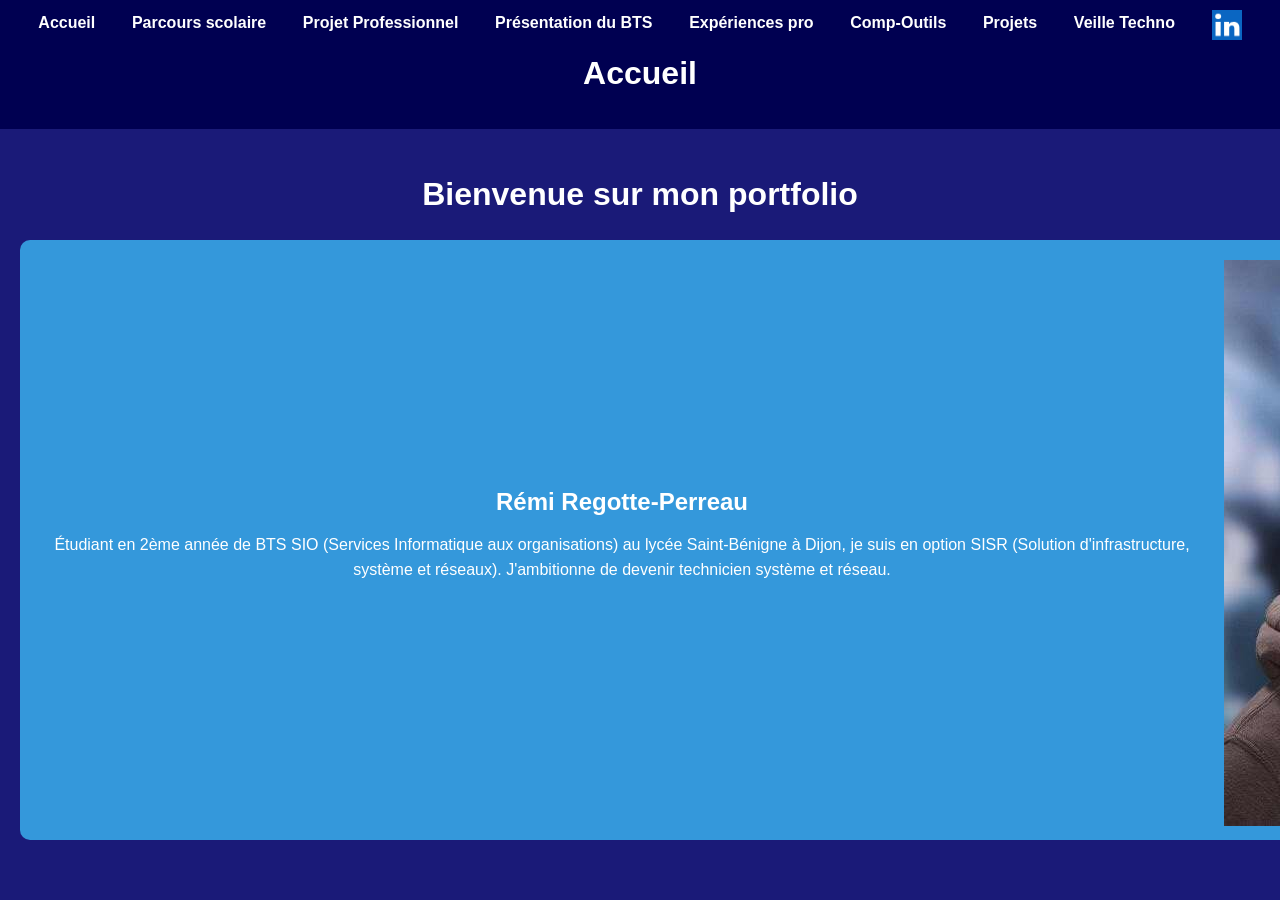
<file: index.html>
<!DOCTYPE html>
<!DOCTYPE html>
<html lang="fr">
<head>
  <meta charset="UTF-8">
  <meta name="viewport" content="width=device-width, initial-scale=1.0">
  <title>Portfolio - Rémi Regotte-Perreau</title>
  <link rel="stylesheet" href="index.css">
</head>
<body>
    <header>
        <nav>
          <ul>
            <li><a href="index.html">Accueil</a></li>
            <li><a href="ParcourScolaire.html">Parcours scolaire</a></li>
            <li><a href="ProjetProfessionnel.html">Projet Professionnel</a></li>
            <li><a href="presentationDuBts.html">Présentation du BTS</a></li>
            <li><a href="ExpériencesProfessionnelles.html">Expériences pro</a></li>
            <li><a href="CompétenceEtOutils.html">Comp-Outils</a></li>
            <li><a href="projets.html">Projets</a>
            <li><a href="VeilleTechnologique.html">Veille Techno</a>
            <li><a href="https://www.linkedin.com/in/r%C3%A9mi-regotte-perreau/" target="_blank">
            <img src="screen/screen logo linkedin.png" alt="LinkedIn" style="width: 30px; height: 30px;">
          </a></li>
          </ul>
          <h3>Accueil</h3>
        </nav>
      </header>
  <main>
    <h1>Bienvenue sur mon portfolio</h1>
    <section class="intro">
      <div class="text">
        <h2>Rémi Regotte-Perreau</h2>
        <p>
          Étudiant en 2ème année de BTS SIO (Services Informatique aux organisations) au lycée Saint-Bénigne à Dijon, je suis en option SISR (Solution d'infrastructure, système et réseaux). J'ambitionne de devenir technicien système et réseau.
        </p>
      </div>
        <img src="screen/Photo pro.jpg">
      </div>
    </section>
  </main>
</body>
</html>
</file>
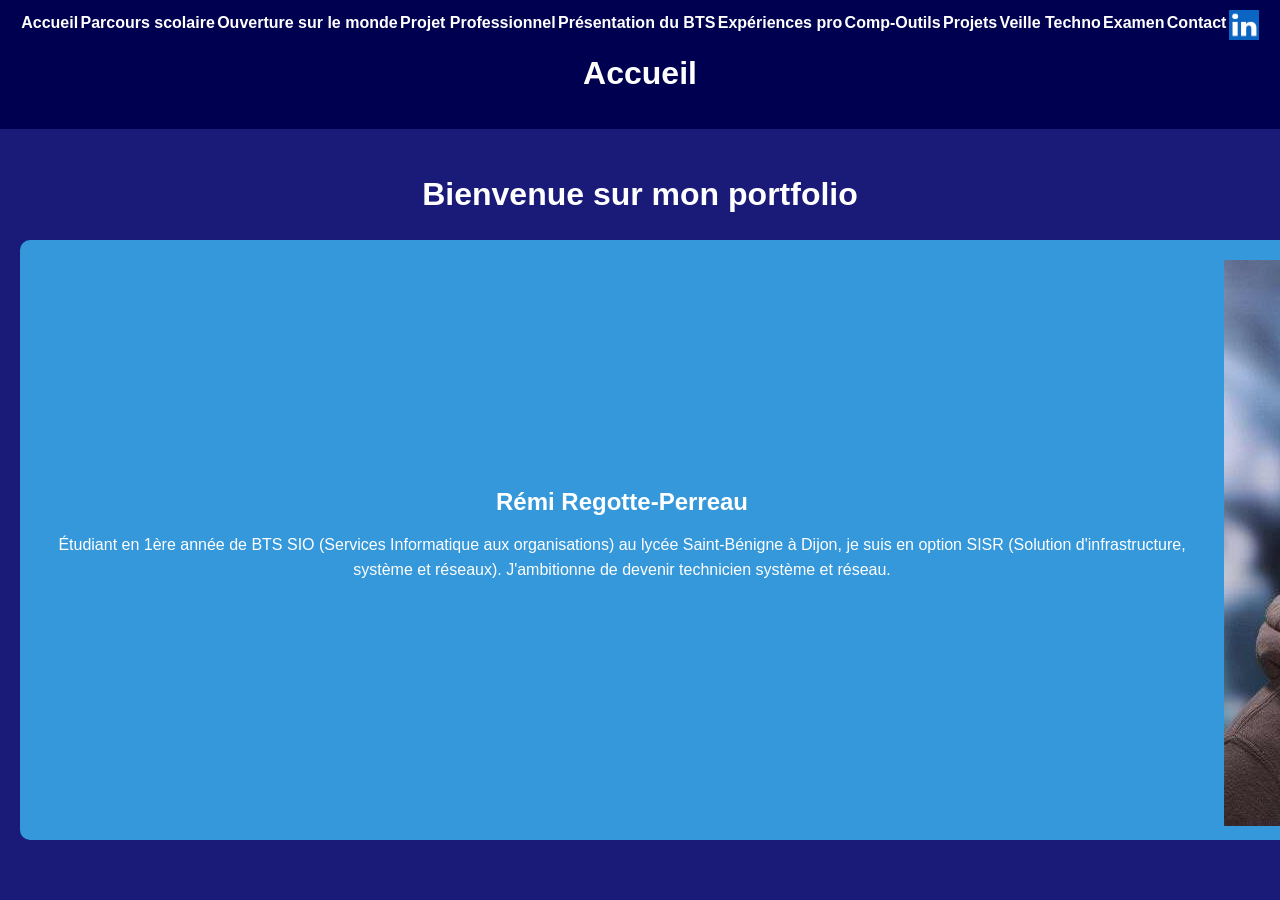
<file: accueil.html>
<!DOCTYPE html>
<!DOCTYPE html>
<html lang="fr">
<head>
  <meta charset="UTF-8">
  <meta name="viewport" content="width=device-width, initial-scale=1.0">
  <title>Portfolio - Rémi Regotte-Perreau</title>
  <link rel="stylesheet" href="accueil.css">
</head>
<body>
    <header>
        <nav>
          <ul>
            <li><a href="accueil.html">Accueil</a></li>
            <li><a href="ParcourScolaire.html">Parcours scolaire</a></li>
            <li><a href="ouvertureSurLeMonde.html">Ouverture sur le monde</a></li>
            <li><a href="ProjetProfessionnel.html">Projet Professionnel</a></li>
            <li><a href="presentationDuBts.html">Présentation du BTS</a></li>
            <li><a href="ExpériencesProfessionnelles.html">Expériences pro</a></li>
            <li><a href="CompétenceEtOutils.html">Comp-Outils</a></li>
            <li><a href="projets.html">Projets</a>
            <li><a href="VeilleTechnologique.html">Veille Techno</a>
            <li><a href="examen.html">Examen</a></li>
            <li><a href="ContactezMoi.html">Contact</a> </li>
            <li><a href="https://www.linkedin.com/in/r%C3%A9mi-regotte-perreau/" target="_blank">
            <img src="screen/screen logo linkedin.png" alt="LinkedIn" style="width: 30px; height: 30px;">
          </a></li>
          </ul>
          <h3>Accueil</h3>
        </nav>
      </header>
  <main>
    <h1>Bienvenue sur mon portfolio</h1>
    <section class="intro">
      <div class="text">
        <h2>Rémi Regotte-Perreau</h2>
        <p>
          Étudiant en 1ère année de BTS SIO (Services Informatique aux organisations) au lycée Saint-Bénigne à Dijon, je suis en option SISR (Solution d'infrastructure, système et réseaux). J'ambitionne de devenir technicien système et réseau.
        </p>
      </div>
        <img src="screen/Photo pro.jpg">
      </div>
    </section>
  </main>
</body>
</html>
</file>
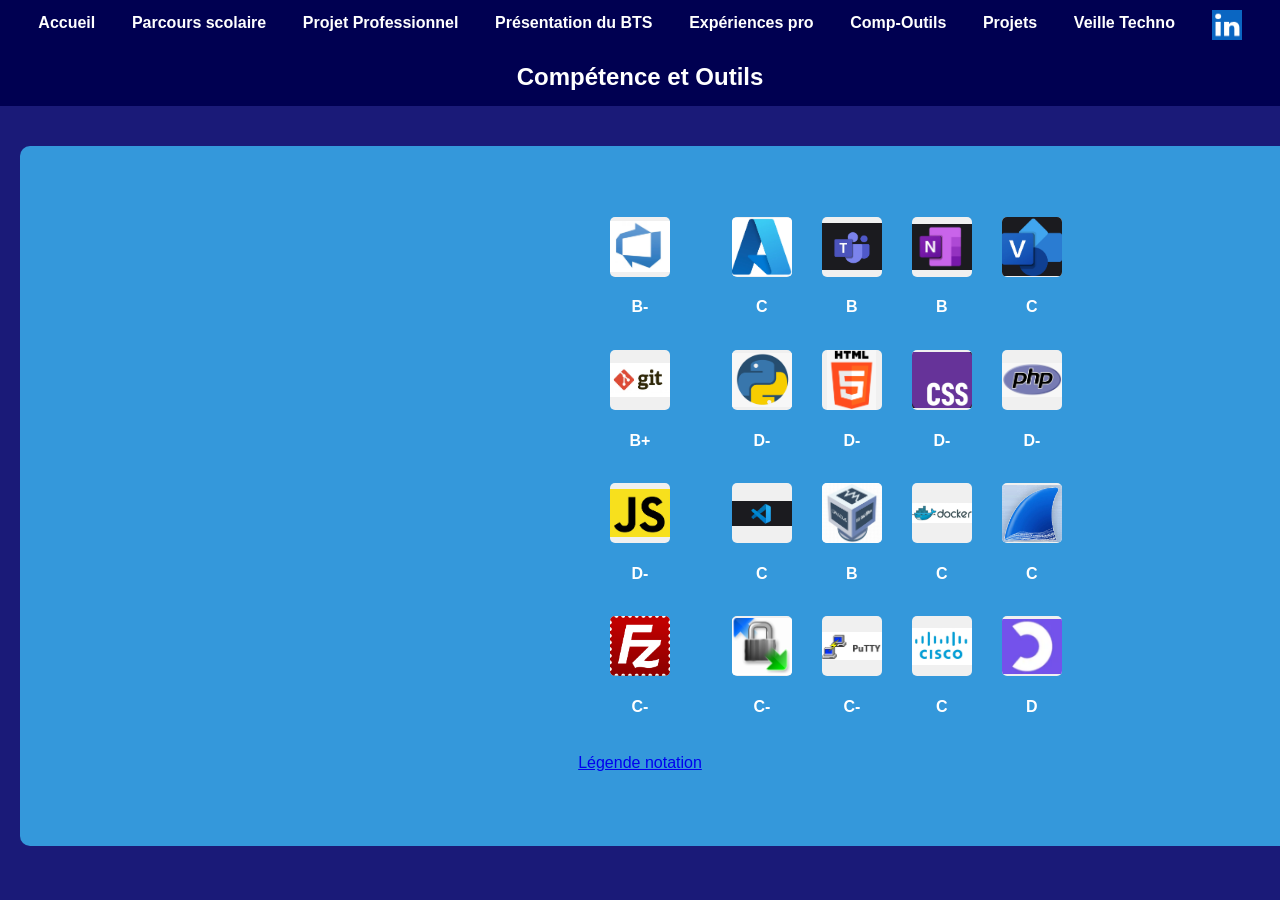
<file: CompétenceEtOutils.html>
<!DOCTYPE html>
<html lang="fr">
<head>
  <meta charset="UTF-8">
  <meta name="viewport" content="width=device-width, initial-scale=1.0">
  <title>Compétences et Outils</title>
  <link rel="stylesheet" href="CompétenceEtOutils.css">
</head>
<body>
  <header>
    <nav>
      <ul>
        <li><a href="index.html">Accueil</a></li>
        <li><a href="ParcourScolaire.html">Parcours scolaire</a></li>
        <li><a href="ProjetProfessionnel.html">Projet Professionnel</a></li>
        <li><a href="presentationDuBts.html">Présentation du BTS</a></li>
        <li><a href="ExpériencesProfessionnelles.html">Expériences pro</a></li>
        <li><a href="CompétenceEtOutils.html">Comp-Outils</a></li>
        <li><a href="projets.html">Projets</a></li>
        <li><a href="VeilleTechnologique.html">Veille Techno</a></li>
        <li><a href="https://www.linkedin.com/in/r%C3%A9mi-regotte-perreau/" target="_blank">
            <img src="screen/screen logo linkedin.png" alt="LinkedIn" style="width: 30px; height: 30px;">
        </a></li>
      </ul>
      <h1>Compétence et Outils</h1>
    </nav>
  </header>

  <main>
    <section>
      <table class="competences-table">
        <tr>
          <td><img src="screen/screen azure devops.png" alt="Azure DevOps"><p>B-</p></td>
          <td><img src="screen/screen portal azure logo.png" alt="Portal Azure"><p>C</p></td>
          <td><img src="screen/screen teams.png" alt="Teams"><p>B</p></td>
          <td><img src="screen/screen one note.png" alt="OneNote"><p>B</td>
          <td><img src="screen/screen visio.png" alt="Visio"><p>C</p></td>
        </tr>
        <tr>
          <td><img src="screen/screen logo git.png" alt="Git"><p>B+</p></td>
          <td><img src="screen/screen python.png" alt="Python"><p>D-</p></td>
          <td><img src="screen/screen html.png" alt="HTML"><p>D-</p></td>
          <td><img src="screen/screen css.png" alt="CSS"><p>D-</p></td>
          <td><img src="screen/screen php.png" alt="PHP"><p>D-</p></td>
        </tr>
        <tr>
          <td><img src="screen/screen javascript logo.png" alt="JavaScript"><p>D-</p></td>
          <td><img src="screen/screen vscode.png" alt="VSCode"><p>C</p></td>
          <td><img src="screen/screen virtualbox logo.png" alt="VirtualBox"><p>B</p></td>
          <td><img src="screen/screen docker.png" alt="Docker"><p>C</p></td>
          <td><img src="screen/screen wireshark.png" alt="Wireshark"><p>C</p></td>
        </tr>
        <tr>
          <td><img src="screen/screen fillezilla.png" alt="FileZilla"><p>C-</p></td>
          <td><img src="screen/winSCP.png" alt="WinSCP"><p>C-</p></td>
          <td><img src="screen/Putty.png" alt="Putty"><p>C-</p></td>
          <td><img src="screen/screen cisco.png" alt="Cisco"><p>C</p></td>
          <td><img src="screen/screen openclassroom.png" alt="OpenClassrooms"><p>D</p></td>
        </tr>
        <tr>
        <td><div><a href="https://groupesb.sharepoint.com/sites/BTSSIO2026/_layouts/Doc.aspx?sourcedoc={D19F7864-7EC3-4FC2-A84A-990667434DC3}&wd=target%28REMI%20REGOTTE--PERREAU%2FB1.one%7CDA932D4C-36C3-41CE-A02C-488010928CC3%2FLien%20portefolio%7CB5CE1CF9-08A6-48E4-A24F-7B00A3C17E40%2F%29&wdpartid={C41A2E36-28A7-0912-0C38-C11B69C988E0}{1}&wdsectionfileid={DA932D4C-36C3-41CE-A02C-488010928CC3}
onenote:https://groupesb.sharepoint.com/sites/BTSSIO2026/SiteAssets/BTS%20SIO%202026%20Notebook/REMI%20REGOTTE--PERREAU/B1.one#Lien%20portefolio&section-id={DA932D4C-36C3-41CE-A02C-488010928CC3}&page-id={B5CE1CF9-08A6-48E4-A24F-7B00A3C17E40}&end">Légende notation</a>
       </div></td>
        </tr>
         
      </table>
    </section>
  </main>
</body>
</html>
</file>
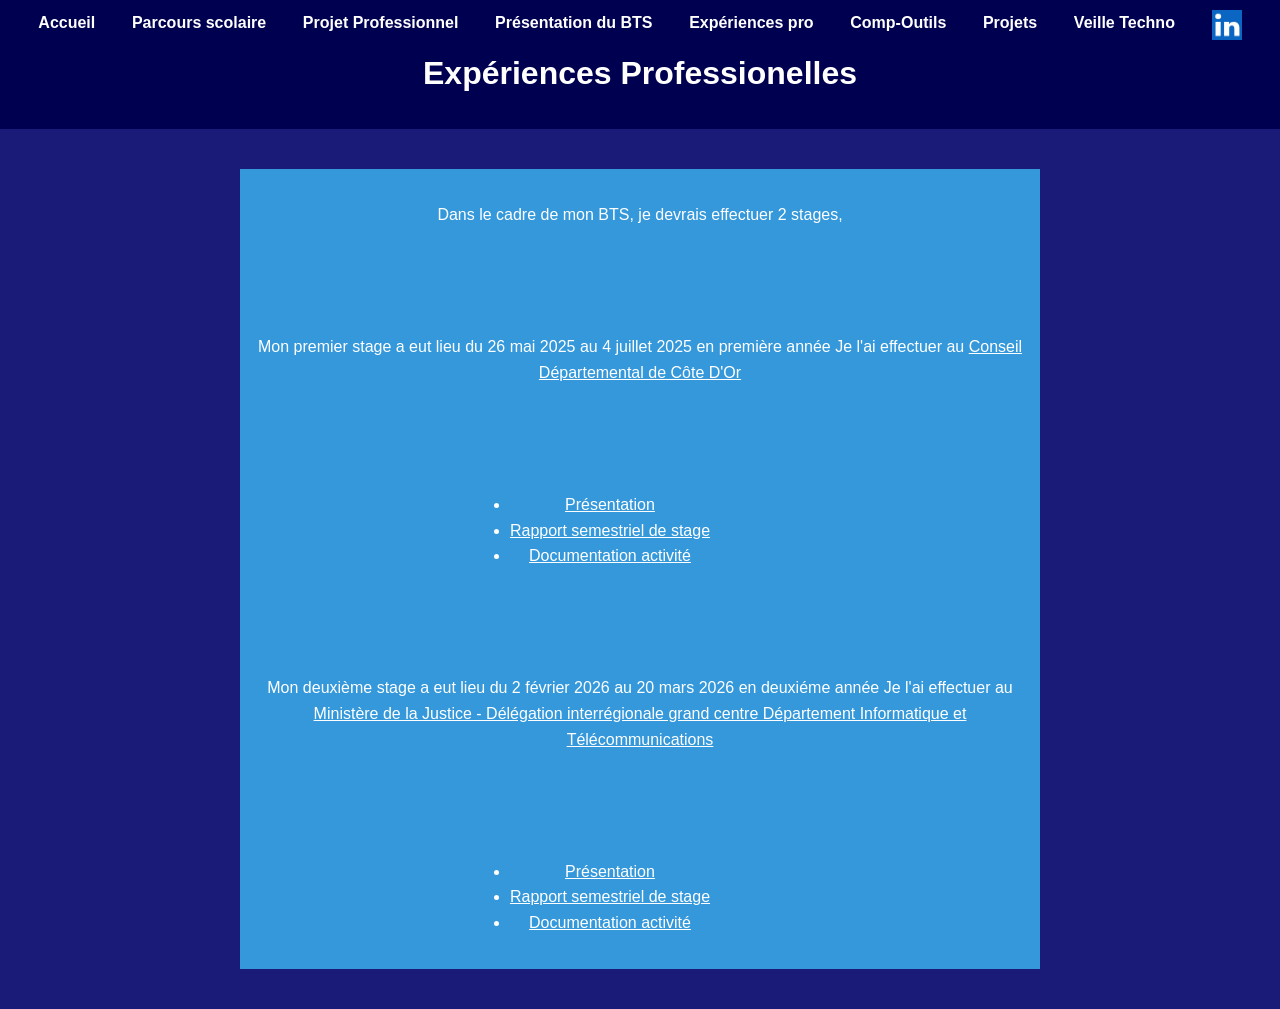
<file: ExpériencesProfessionnelles.html>
<!DOCTYPE html>
<html lang="fr">
<head>
  <meta charset="UTF-8">
  <meta name="viewport" content="width=device-width, initial-scale=1.0">
  <title>Portfolio - Rémi Regotte-Perreau</title>
  <link rel="stylesheet" href="ExpériencesProfessionnelles.css">
</head>
<body>
  <header>
    <nav>
      <ul>
        <li><a href="index.html">Accueil</a></li>
        <li><a href="ParcourScolaire.html">Parcours scolaire</a></li>
        <li><a href="ProjetProfessionnel.html">Projet Professionnel</a></li>
        <li><a href="presentationDuBts.html">Présentation du BTS</a></li>
        <li><a href="ExpériencesProfessionnelles.html">Expériences pro</a></li>
        <li><a href="CompétenceEtOutils.html">Comp-Outils</a></li>
        <li><a href="projets.html">Projets</a>
        <li><a href="VeilleTechnologique.html">Veille Techno</a>
        <li><a href="https://www.linkedin.com/in/r%C3%A9mi-regotte-perreau/" target="_blank">
          <img src="screen/screen logo linkedin.png" alt="LinkedIn" style="width: 30px; height: 30px;">
      </a></li>
      </ul>
      <h1>Expériences Professionelles</h1>
    </nav>
  </header>
  <main>
    <section class="charts">
        <p>Dans le cadre de mon BTS, je devrais effectuer 2 stages,</p>
        <p>Mon premier stage a eut lieu du 26 mai 2025 au 4 juillet 2025 en première année 
          Je l'ai effectuer au <a href="https://www.cotedor.fr/"> Conseil Départemental de Côte D'Or </a>
          <ul>
            <li><p><a href="https://onedrive.live.com/:p:/g/personal/B3E1B36307CBD45F/IQAqsi56fpjjR62XyVP7L0F_AQc4VQI32KHYWxqjjb4qXwk?rtime=SiLJKzGL3kg&redeem=aHR0cHM6Ly8xZHJ2Lm1zL3AvYy9CM0UxQjM2MzA3Q0JENDVGL0lRQXFzaTU2ZnBqalI2Mlh5VlA3TDBGX0FRYzRWUUkzMktIWVd4cWpqYjRxWHdrP2U9blBwbnFU">Présentation</p></a></li>
          <li><p><a href="https://1drv.ms/b/c/B3E1B36307CBD45F/EeXOKlXHTo9ArDtD3_GlKk0BklRFnWwd67CEfkSa3K30pQ?e=gNWqSP">Rapport semestriel de stage</a></p></li>
          <li><p><a href="https://groupesb.sharepoint.com/sites/BTSSIO2026/_layouts/15/Doc.aspx?sourcedoc=%7Bd19f7864-7ec3-4fc2-a84a-990667434dc3%7D&action=view&wd=target%28REMI+REGOTTE--PERREAU%2FStage+26+mai+au+4+juillet.one%7C3f230393-88fb-4766-a7d2-4bfc873e3e97%2FDocuments+et+trace++stage%7C8d1c2d9c-8fbf-471c-90da-7a7e64375d6b%2F%29&wdorigin=703&wdpartid=%7Bc8b0db08-38c7-076d-2031-01f311ed5836%7D%7B1%7D&wdsectionfileid=%7B104184d6-ba4f-4b6b-afe6-ad548cf996f4%7D">Documentation activité</a></p></li>
        </ul>
        </p>
        <p>Mon deuxième stage a eut lieu du 2 février 2026 au 20 mars 2026 en deuxiéme année 
          Je l'ai effectuer au <a href="https://lannuaire.service-public.gouv.fr/gouvernement/e964e062-9621-4000-912a-0b09e8080266"> Ministère de la Justice - Délégation interrégionale grand centre Département Informatique et Télécommunications  </a>
          <ul>
            <li><p><a href="https://onedrive.live.com/:p:/g/personal/B3E1B36307CBD45F/IQAqsi56fpjjR62XyVP7L0F_AQc4VQI32KHYWxqjjb4qXwk?rtime=SiLJKzGL3kg&redeem=aHR0cHM6Ly8xZHJ2Lm1zL3AvYy9CM0UxQjM2MzA3Q0JENDVGL0lRQXFzaTU2ZnBqalI2Mlh5VlA3TDBGX0FRYzRWUUkzMktIWVd4cWpqYjRxWHdrP2U9blBwbnFU">Présentation</p></a></li>
          <li><p><a href="https://onedrive.live.com/:w:/g/personal/B3E1B36307CBD45F/IQAHlMlUWbOkT7T0SxJzRwO2AfvgePa_DxoXjVg950W6Fyw?resid=B3E1B36307CBD45F!s54c99407b3594fa4b4f44b12734703b6&ithint=file%2Cdocx&e=fidxZd&migratedtospo=true&redeem=aHR0cHM6Ly8xZHJ2Lm1zL3cvYy9CM0UxQjM2MzA3Q0JENDVGL0lRQUhsTWxVV2JPa1Q3VDBTeEp6UndPMkFmdmdlUGFfRHhvWGpWZzk1MFc2Rnl3P2U9ZmlkeFpk">Rapport semestriel de stage</a></p></li>
          <li><p><a href="https://groupesb.sharepoint.com/:o:/r/sites/BTSSIO2026/_layouts/15/Doc.aspx?sourcedoc=%7BD19F7864-7EC3-4FC2-A84A-990667434DC3%7D&wd=target(REMI%20REGOTTE--PERREAU%2FStages.one%7C3F230393-88FB-4766-A7D2-4BFC873E3E97%2FDocumentation%20Stage%202%7CB987B5F5-770F-4669-9C67-F8163459E95E%2F)&wdpartid=%7B9C58325B-496C-0AE9-2011-2A8BAB1FF3CC%7D%7B1%7D&wdsectionfileid=%7B104184D6-BA4F-4B6B-AFE6-AD548CF996F4%7D&endonenote%3Ahttps%3A%2F%2Fgroupesb.sharepoint.com%2Fsites%2FBTSSIO2026%2FSiteAssets%2FBTS%20SIO%202026%20Notebook%2FREMI%20REGOTTE--PERREAU%2FStages.one=#Documentation%20Stage%202%26section-id%3D%7B3F230393-88FB-4766-A7D2-4BFC873E3E97%7D%26page-id%3D%7BB987B5F5-770F-4669-9C67-F8163459E95E%7D%26end">Documentation activité</a></p></li>
        </ul>
        </p>
      </section>
  </main>
</body>
</html>
</file>
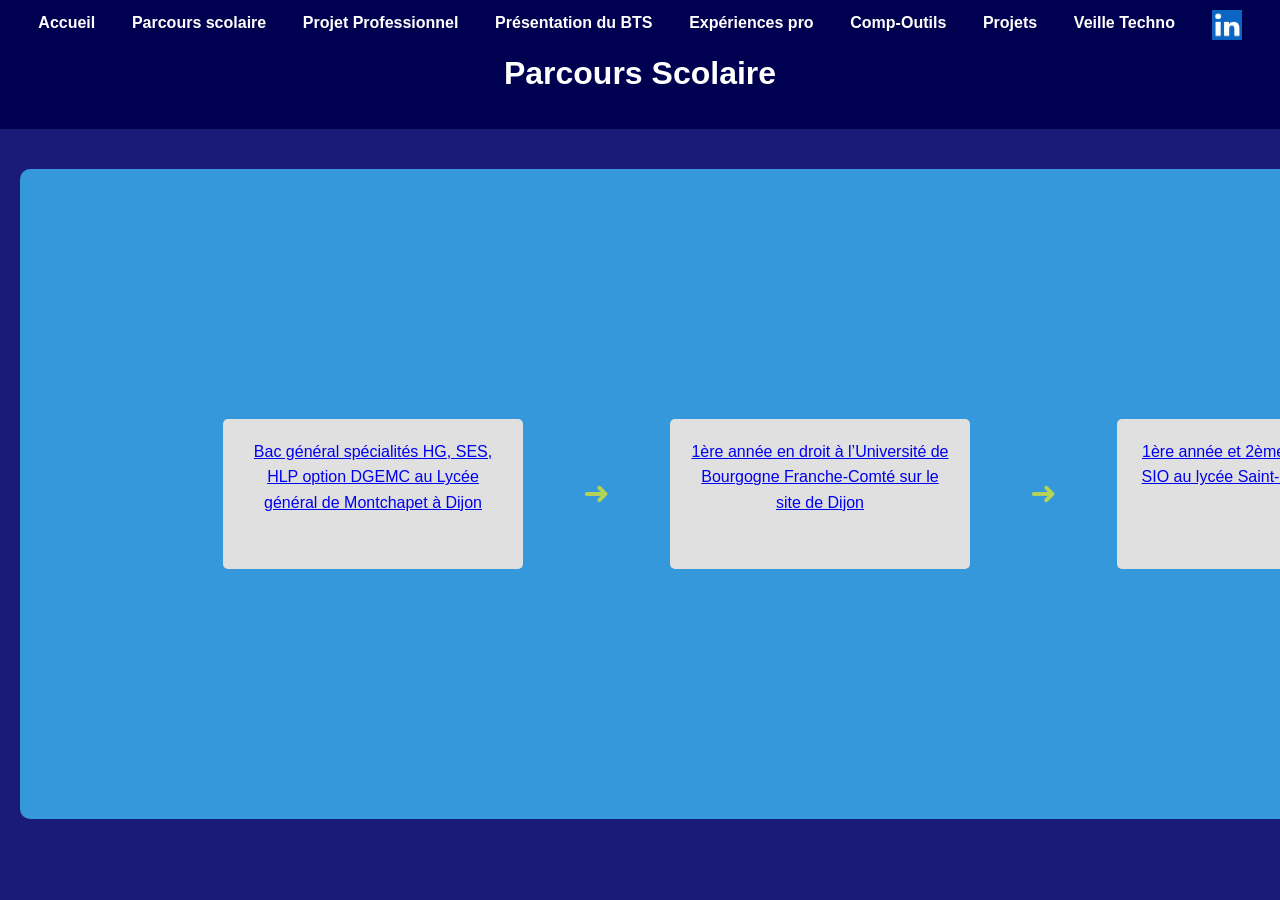
<file: ParcourScolaire.html>
<!DOCTYPE html>
<html lang="fr">
<head>
  <meta charset="UTF-8">
  <meta name="viewport" content="width=device-width, initial-scale=1.0">
  <title>Parcours scolaire</title>
  <link rel="stylesheet" href="parcourScolaire.css">
</head>
<body>
  <header>
    <nav>
      <ul>
        <li><a href="index.html">Accueil</a></li>
        <li><a href="ParcourScolaire.html">Parcours scolaire</a></li>
        <li><a href="ProjetProfessionnel.html">Projet Professionnel</a></li>
        <li><a href="presentationDuBts.html">Présentation du BTS</a></li>
        <li><a href="ExpériencesProfessionnelles.html">Expériences pro</a></li>
        <li><a href="CompétenceEtOutils.html">Comp-Outils</a></li>
        <li><a href="projets.html">Projets</a>
        <li><a href="VeilleTechnologique.html">Veille Techno</a>
        <li><a href="https://www.linkedin.com/in/r%C3%A9mi-regotte-perreau/" target="_blank">
          <img src="screen/screen logo linkedin.png" alt="LinkedIn" style="width: 30px; height: 30px;">
      </a></li>
      </ul>
      <h1>Parcours Scolaire</h1>
    </nav>
  </header>
  <main>
    <section class="timeline">
      <div class="step">
        <div class="content">
          <a href="https://lyc21-montchapet.sd.ac-dijon.fr/">Bac général spécialités HG, SES, HLP option DGEMC au Lycée général de Montchapet à Dijon</a>
        </div>
      </div>
      <div class="arrow">➜</div>
      <div class="step">
        <div class="content">
          <a href="https://www.u-bourgogne.fr/">1ère année en droit à l’Université de Bourgogne Franche-Comté sur le site de Dijon</a>
        </div>
      </div>
      <div class="arrow">➜</div>
      <div class="step">
        <div class="content">
          <a href="https://www.sb-lycee.fr/">1ère année et 2ème année en BTS SIO au lycée Saint-Bénigne à Dijon</a>
      </div>
    </body>
 </html>
</file>
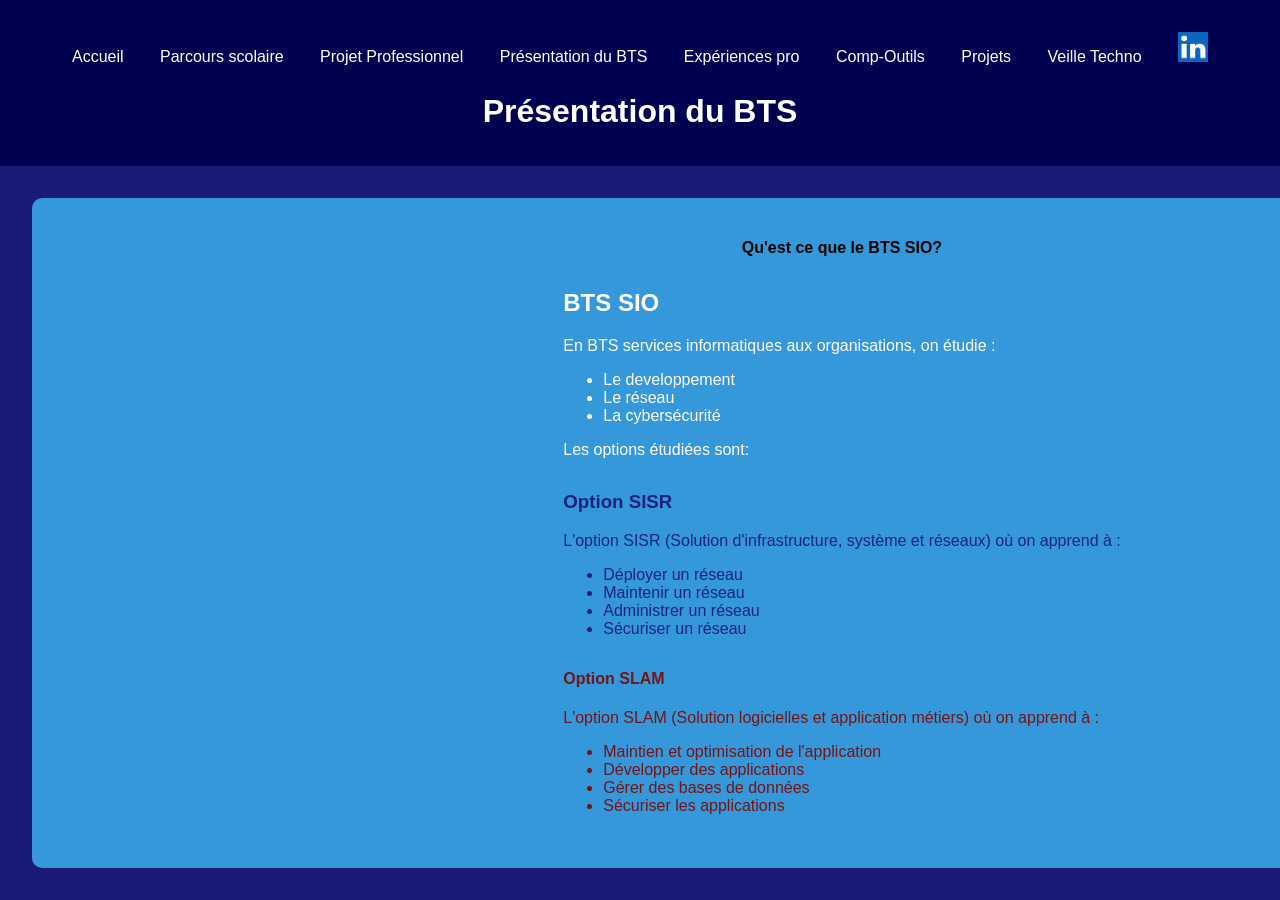
<file: presentationDuBts.html>
<!DOCTYPE html>
<html lang="fr">
<head>
    <meta charset="UTF-8">
    <meta name="viewport" content="width=device-width, initial-scale=1.0">
    <title>Présentation du Bts SIO</title>
    <link rel="stylesheet" href="presentationDuBts.css">
</head>
<body>
    <header>
        <nav>
          <ul>
            <li><a href="index.html">Accueil</a></li>
            <li><a href="ParcourScolaire.html">Parcours scolaire</a></li>
            <li><a href="ProjetProfessionnel.html">Projet Professionnel</a></li>
            <li><a href="presentationDuBts.html">Présentation du BTS</a></li>
            <li><a href="ExpériencesProfessionnelles.html">Expériences pro</a></li>
            <li><a href="CompétenceEtOutils.html">Comp-Outils</a></li>
            <li><a href="projets.html">Projets</a>
            <li><a href="VeilleTechnologique.html">Veille Techno</a>
            <li><a href="https://www.linkedin.com/in/r%C3%A9mi-regotte-perreau/" target="_blank">
              <img src="screen/screen logo linkedin.png" alt="LinkedIn" style="width: 30px; height: 30px;">
          </a></li>
          </ul>
          <h1>Présentation du BTS</h1>
        </nav>
      </header>
    <main>
        <section class="charts">
            <div class="step">
        <section id="section4">
            <h4>Qu'est ce que le BTS SIO?</h4>
        </section>

        <section id="section1">
            <h2>BTS SIO</h2>
            <p>En BTS services informatiques aux organisations, on étudie :
                <ul>
                    <li> Le developpement</li>
                    <li> Le réseau</li>
                    <li>La cybersécurité</li>
                </ul>
                Les options étudiées sont:
            </p>
        </section>
        <section id="section2">
            <h3>Option SISR</h3>
            <p>L'option SISR (Solution d'infrastructure, système et réseaux) où on apprend à :
                <ul>
                    <li>Déployer un réseau</li>
                    <li>Maintenir un réseau</li>
                    <li>Administrer un réseau</li>
                    <li>Sécuriser un réseau</li>
                </ul>
            </p>
        </section>
        <section id="section3">
            <h4>Option SLAM</h4>
            <p>L'option SLAM (Solution logicielles et application métiers) où on apprend à :
                <ul>
                    <li>Maintien et optimisation de l'application</li>
                    <li>Développer des applications</li>
                    <li>Gérer des bases de données</li>
                    <li>Sécuriser les applications</li>
                </ul>
            </p>
            </section>
        </div>
            </section>
        </section>
    </main>
</body>
</html>
</file>
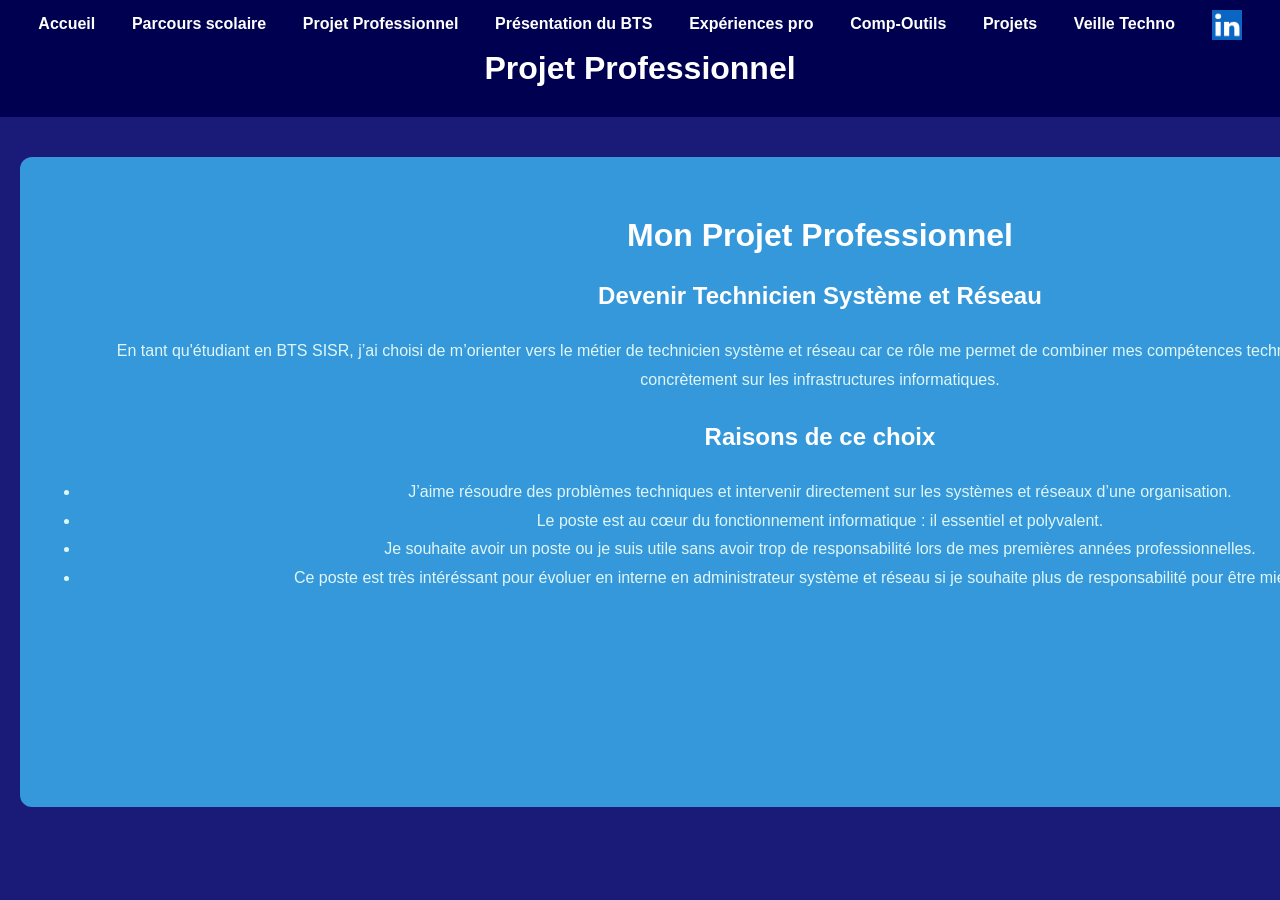
<file: ProjetProfessionnel.html>
<!DOCTYPE html>
<!DOCTYPE html>
<html lang="fr">
<head>
  <meta charset="UTF-8">
  <meta name="viewport" content="width=device-width, initial-scale=1.0">
  <title>Portfolio - Rémi Regotte-Perreau</title>
  <link rel="stylesheet" href="ProjetProfessionnel.css">
</head>
<body>
    <header>
        <nav>
          <ul>
            <li><a href="index.html">Accueil</a></li>
            <li><a href="ParcourScolaire.html">Parcours scolaire</a></li>
            <li><a href="ProjetProfessionnel.html">Projet Professionnel</a></li>
            <li><a href="presentationDuBts.html">Présentation du BTS</a></li>
            <li><a href="ExpériencesProfessionnelles.html">Expériences pro</a></li>
            <li><a href="CompétenceEtOutils.html">Comp-Outils</a></li>
            <li><a href="projets.html">Projets</a>
            <li><a href="VeilleTechnologique.html">Veille Techno</a>
            <li><a href="https://www.linkedin.com/in/r%C3%A9mi-regotte-perreau/" target="_blank">
              <img src="screen/screen logo linkedin.png" alt="LinkedIn" style="width: 30px; height: 30px;">
          </a></li>
          </ul>
          <h1>Projet Professionnel</h1>
        </nav>
      </header>
      <main>
            <div class="container">
    <h1>Mon Projet Professionnel</h1>

    <h2>Devenir Technicien Système et Réseau</h2>
    <p>
      En tant qu'étudiant en BTS SISR, j’ai choisi de m’orienter vers le métier de
      technicien système et réseau car ce rôle me permet de combiner
      mes compétences techniques avec mon envie d’intervenir concrètement sur les infrastructures informatiques.
    </p>

    <h2>Raisons de ce choix</h2>
    <ul>
      <li>J’aime résoudre des problèmes techniques et intervenir directement sur les systèmes et réseaux d’une organisation.</li>
      <li>Le poste est au cœur du fonctionnement informatique : il essentiel et polyvalent.</li>
      <li>Je souhaite avoir un poste ou je suis utile sans avoir trop de responsabilité lors de mes premières années professionnelles.</li>
      <li>Ce poste est très intéréssant pour évoluer en interne en administrateur système et réseau si je souhaite plus de responsabilité pour être mieux payé.</li>
    </ul>
  </div>  
      </main>
</file>
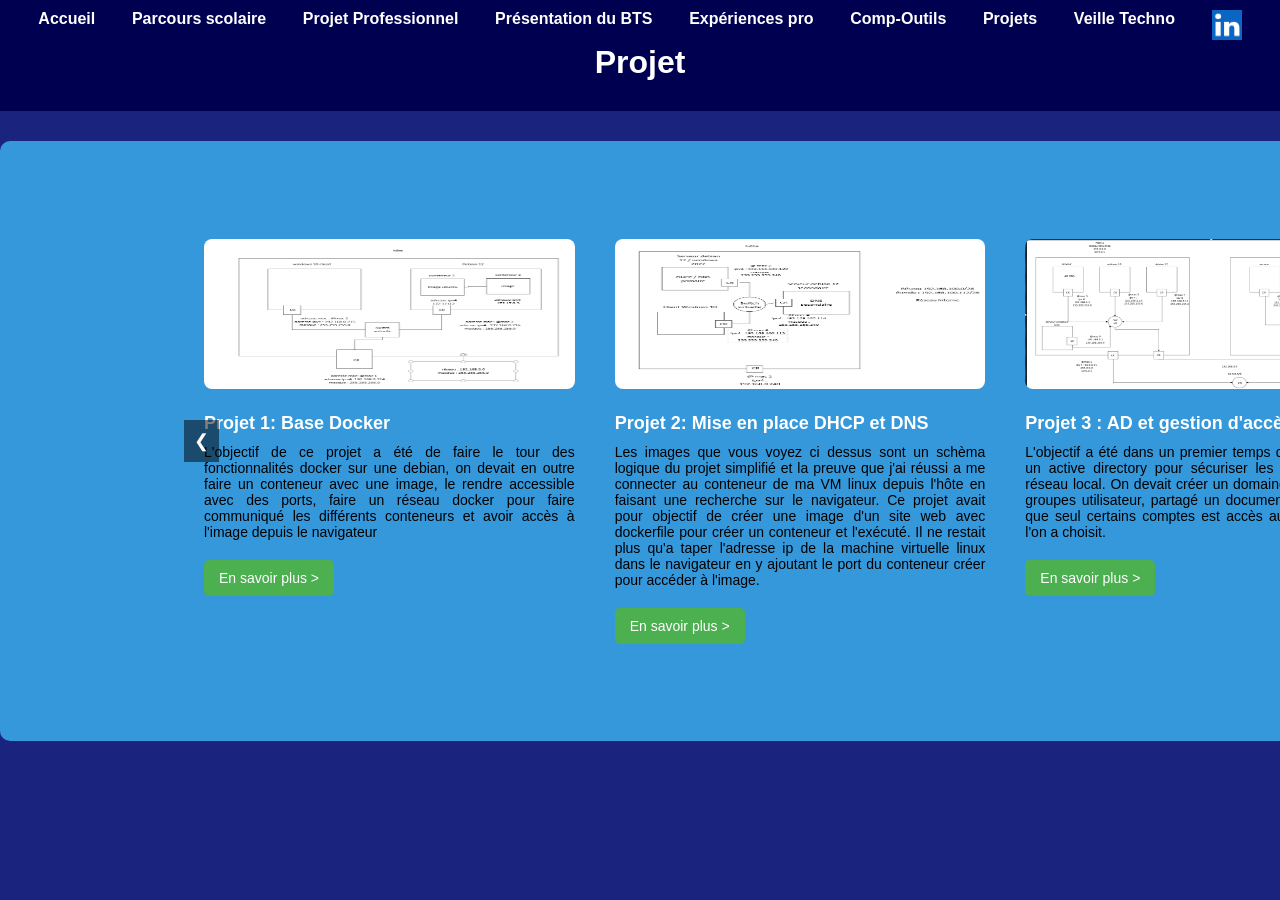
<file: projets.html>
<!DOCTYPE html>
<html lang="fr">
<head>
    <meta charset="UTF-8">
    <meta name="viewport" content="width=device-width, initial-scale=1.0">
    <title>Projets</title>
    <link rel="stylesheet" href="projets.css">
</head>
<body>
    <header>
        <nav>
          <ul>
            <li><a href="index.html">Accueil</a></li>
            <li><a href="ParcourScolaire.html">Parcours scolaire</a></li>
            <li><a href="ProjetProfessionnel.html">Projet Professionnel</a></li>
            <li><a href="presentationDuBts.html">Présentation du BTS</a></li>
            <li><a href="ExpériencesProfessionnelles.html">Expériences pro</a></li>
            <li><a href="CompétenceEtOutils.html">Comp-Outils</a></li>
            <li><a href="projets.html">Projets</a>
            <li><a href="VeilleTechnologique.html">Veille Techno</a>
            <li><a href="https://www.linkedin.com/in/r%C3%A9mi-regotte-perreau/" target="_blank">
              <img src="screen/screen logo linkedin.png" alt="LinkedIn" style="width: 30px; height: 30px;">
          </a></li>
          </ul>
          <h1>Projet</h1>
        </nav>
      </header>
    <main>
        <section class="charts">
    <div class="content">
        <div class="carousel">
            <div class="carousel-track">
                <div class="carousel-item">
                    <img src="screen\projet\screen architechture docker.png" alt="photo du projet">
                    <h3>Projet 1: Base Docker</h3>
                    <p>L'objectif de ce projet a été de faire le tour des fonctionnalités docker sur une debian, on devait en outre faire un conteneur avec une image, le rendre accessible avec des ports, faire un réseau docker pour faire communiqué les différents conteneurs et avoir accès à l'image depuis le navigateur</p>
                    <a href="https://groupesb.sharepoint.com/sites/SISR2026/_layouts/15/Doc.aspx?sourcedoc={d3009a14-a9ec-4f98-8d79-02d453956bdc}&action=view&wd=target%28REMI%20REGOTTE--PERREAU%2FB2.one%7C28281f9b-87d1-42ea-ace7-fbff1e10582b%2FTd%20Red%C3%A9couverte%20Docker%7C315f682e-a7de-43cf-a8d1-d1898e4ed301%2F%29&wdorigin=NavigationUrl">En savoir plus ></a>
                </div>
                <div class="carousel-item">
                    <img src="screen\projet\screen DHCP&DNS.png" alt="photo du projet">
                    <h3>Projet 2: Mise en place DHCP et DNS</h3>
                    <p>Les images que vous voyez ci dessus sont un schèma logique du projet simplifié et la preuve que j'ai réussi a me connecter au conteneur de ma VM linux depuis l'hôte en faisant une recherche sur le navigateur. Ce projet avait pour objectif de créer une image d'un site web avec dockerfile pour créer un conteneur et l'exécuté. Il ne restait plus qu'a taper l'adresse ip de la machine virtuelle linux dans le navigateur en y ajoutant le port du conteneur créer pour accéder à l'image. </p>
                    <a href="https://groupesb.sharepoint.com/sites/SISR2026/_layouts/Doc.aspx?sourcedoc={D3009A14-A9EC-4F98-8D79-02D453956BDC}&wd=target%28REMI%20REGOTTE--PERREAU%2FB2.one%7C28281F9B-87D1-42EA-ACE7-FBFF1E10582B%2FTd%20DHCP%26DNS%7CA0F1E48D-F28D-4DFF-B43E-BCDE6F9F1AE0%2F%29&wdpartid={979A2B0E-5AC2-0C01-07B8-BEDBB1443086}{1}&wdsectionfileid={28281F9B-87D1-42EA-ACE7-FBFF1E10582B}
                    onenote:https://groupesb.sharepoint.com/sites/SISR2026/SiteAssets/SISR%202026 – Bloc-notes/REMI%20REGOTTE--PERREAU/B2.one#Td%20DHCPDNS&section-id={28281F9B-87D1-42EA-ACE7-FBFF1E10582B}&page-id={A0F1E48D-F28D-4DFF-B43E-BCDE6F9F1AE0}&end">En savoir plus ></a>
                </div>
                <div class="carousel-item">
                    <img src="screen\projet\screen td AD 7&8.png" alt="photo du projet">
                    <h3>Projet 3 : AD et gestion d'accès</h3>
                    <p>L'objectif a été dans un premier temps de mettre en place un active directory pour sécuriser les comptes dans un réseau local. On devait créer un domaine contenanant des groupes utilisateur, partagé un document et faire en sorte que seul certains comptes est accès aux ressources que l'on a choisit.</p>
                    <a href="https://groupesb.sharepoint.com/sites/BTSSIO2026/_layouts/Doc.aspx?sourcedoc={D19F7864-7EC3-4FC2-A84A-990667434DC3}&wd=target%28REMI%20REGOTTE--PERREAU%2FB1.one%7CDA932D4C-36C3-41CE-A02C-488010928CC3%2FTD%207%268%20Active%20Directory%7CFD09F460-A741-498D-B784-2138A752F970%2F%29&wdpartid={A88649DA-4E16-0A3A-2F6F-8FC0FD9B4215}{1}&wdsectionfileid={DA932D4C-36C3-41CE-A02C-488010928CC3}
                    onenote:https://groupesb.sharepoint.com/sites/BTSSIO2026/SiteAssets/BTS%20SIO%202026%20Notebook/REMI%20REGOTTE--PERREAU/B1.one#TD%2078%20Active%20Directory&section-id={DA932D4C-36C3-41CE-A02C-488010928CC3}&page-id={FD09F460-A741-498D-B784-2138A752F970}&end">En savoir plus ></a>
                </div>
                <div class="carousel-item">
                    <img src="screen\projet\screen schéma web.png" alt="photo du projet">
                    <h3>Projet 4 : Connexion web</h3>
                    <p>L'objectif a été de créer un siteweb dont on devait faire une capture de tram wireshark, créer un site web avec une authentification pour y accéder, faire un accès à un site en htps en créant un certificat autosigné et mettre un serveur web sur le cloud.</p>
                    <a href="https://groupesb.sharepoint.com/sites/BTSSIO2026/_layouts/15/Doc.aspx?sourcedoc={d19f7864-7ec3-4fc2-a84a-990667434dc3}&action=view&wd=target%28REMI%20REGOTTE--PERREAU%2FB1.one%7Cda932d4c-36c3-41ce-a02c-488010928cc3%2FTD%20web%20avanc%C3%A9e%7Ce81eb2d7-51b0-417f-a229-e7de29d9b879%2F%29&wdorigin=NavigationUrl">En savoir plus ></a>
                </div>
                <div class="carousel-item">
                    <img src="screen\projet\screen architechture cisco packet tracer.png" alt="photo du projet">
                    <h3>Projet 5 : Simulation de réseau avec Cisco Packet Tracer </h3>
                    <p>Configuration de switch et de routeurs pour que tous les appareils puissent communiquer entre eux.</p>
                    <a href="https://groupesb.sharepoint.com/sites/SISR2026/_layouts/Doc.aspx?sourcedoc={D3009A14-A9EC-4F98-8D79-02D453956BDC}&wd=target%28REMI%20REGOTTE--PERREAU%2FB2.one%7C28281F9B-87D1-42EA-ACE7-FBFF1E10582B%2FB2%20AT%7CC0618E3B-56B8-428A-8BC6-F72CACA42676%2F%29&wdpartid={46126A1E-2D08-0EC6-02A6-4F3ABBD8FE3E}{1}&wdsectionfileid={28281F9B-87D1-42EA-ACE7-FBFF1E10582B}
                    onenote:https://groupesb.sharepoint.com/sites/SISR2026/SiteAssets/SISR%202026 – Bloc-notes/REMI%20REGOTTE--PERREAU/B2.one#B2%20AT&section-id={28281F9B-87D1-42EA-ACE7-FBFF1E10582B}&page-id={C0618E3B-56B8-428A-8BC6-F72CACA42676}&end">En savoir plus (toutes les pages B2 AT) ></a>
                </div>
                 <div class="carousel-item">
                    <img src="screen\projet\Architecture atelier.png" alt="photo du projet">
                    <h3>Projet 6 : Keep fit, hébergement d'une application sur une architechture en équipe </h3>
                    <p>L'objectif est de mettre en place une application qui fait faire du sport aux étudiant pendant les heures de cours. En tant qu'ops, on doit l'héberger sur notre architechture.</p>
                    <a href="https://dev.azure.com/G2-SISR/Keep%20Fit/_sprints/taskboard/Keep%20Fit%20Team/Keep%20Fit/Sprint%203">En savoir plus (toutes les pages B2 AT) ></a>
                </div>
            </div>
            <div class="carousel-buttons">
                <button class="carousel-button prev">&#10094;</button>
                <button class="carousel-button next">&#10095;</button>
            </div>
        </div>
    </div>
    </section>
    </main>
    <script src="projets.js"></script>
</body>
</html>
</file>
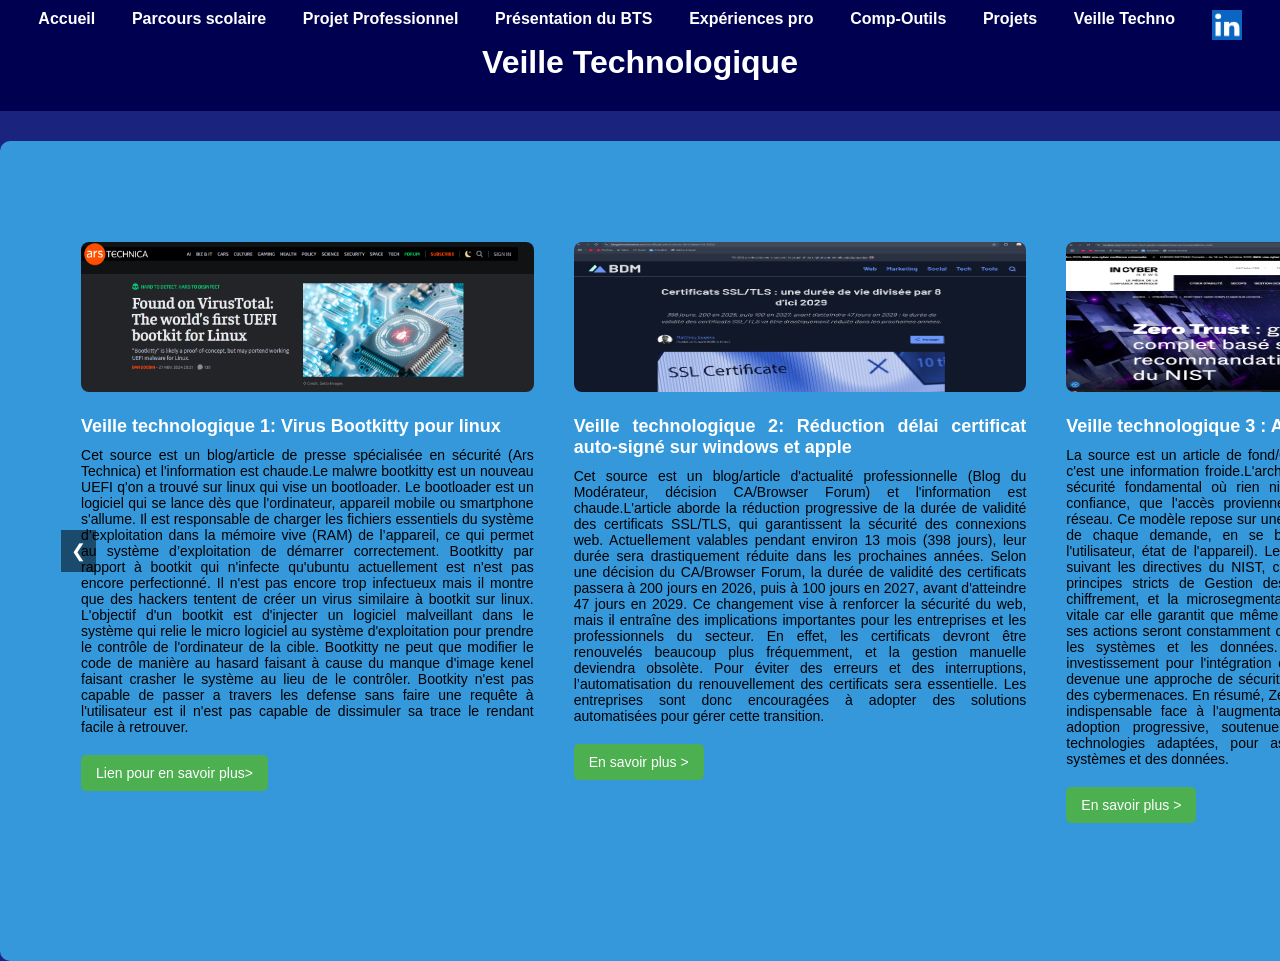
<file: VeilleTechnologique.html>
<!DOCTYPE html>
<html lang="fr">
<head>
    <meta charset="UTF-8">
    <meta name="viewport" content="width=device-width, initial-scale=1.0">
    <title>Veille Technologique</title>
    <link rel="stylesheet" href="VeilleTechnologique.css">
</head>
<body>
    <header>
        <nav>
            <nav>
                <ul>
                  <li><a href="index.html">Accueil</a></li>
                  <li><a href="ParcourScolaire.html">Parcours scolaire</a></li>
                  <li><a href="ProjetProfessionnel.html">Projet Professionnel</a></li>
                  <li><a href="presentationDuBts.html">Présentation du BTS</a></li>
                  <li><a href="ExpériencesProfessionnelles.html">Expériences pro</a></li>
                  <li><a href="CompétenceEtOutils.html">Comp-Outils</a></li>
                  <li><a href="projets.html">Projets</a>
                  <li><a href="VeilleTechnologique.html">Veille Techno</a>
                  <li><a href="https://www.linkedin.com/in/r%C3%A9mi-regotte-perreau/" target="_blank">
                    <img src="screen/screen logo linkedin.png" alt="LinkedIn" style="width: 30px; height: 30px;">
                </a></li>
                </ul>
            <h1>Veille Technologique</h1>
          </nav>
    </header>
    <main>
        <section class="charts">
            <div class="content">
                <div class="carousel">
                    <div class="carousel-track">
                        <div class="carousel-item">
                            <img src="screen\veilleTechno\screen article bootkitty.png" alt="photo du projet">
                            <h3>Veille technologique 1: Virus Bootkitty pour linux </h3>
                            <p>Cet source est un blog/article de presse spécialisée en sécurité (Ars Technica) et l'information est chaude.Le malwre bootkitty est un nouveau UEFI q'on a trouvé sur linux qui vise un bootloader. Le bootloader est un logiciel qui se lance dès que l'ordinateur, appareil mobile ou smartphone s'allume. Il est responsable de charger les fichiers essentiels du système d’exploitation dans la mémoire vive (RAM) de l’appareil, ce qui permet au système d’exploitation de démarrer correctement. Bootkitty par rapport à bootkit qui n'infecte qu'ubuntu actuellement est n'est pas encore perfectionné. Il n'est pas encore trop infectueux mais il montre que des hackers tentent de créer un virus similaire à bootkit sur linux. L'objectif d'un bootkit est d'injecter un logiciel malveillant dans le système qui relie le micro logiciel au système d'exploitation pour prendre le contrôle de l'ordinateur de la cible. Bootkitty ne peut que modifier le code de manière au hasard faisant à cause du manque d'image kenel faisant crasher le système au lieu de le contrôler. Bootkity n'est pas capable de passer a travers les defense sans faire une requête à l'utilisateur est il n'est pas capable de dissimuler sa trace le rendant facile à retrouver.</p>
                            <a href="https://arstechnica.com/security/2024/11/found-in-the-wild-the-worlds-first-unkillable-uefi-bootkit-for-linux/">Lien pour en savoir plus></a>
                        </div>
                        <div class="carousel-item">
                            <img src="screen\veilleTechno\screen reduction temps certificat autosigné.png" alt="photo du projet">
                            <h3>Veille technologique 2: Réduction délai certificat auto-signé sur windows et apple</h3>
                            <p>Cet source est un blog/article d'actualité professionnelle (Blog du Modérateur, décision CA/Browser Forum) et l'information est chaude.L'article aborde la réduction progressive de la durée de validité des certificats SSL/TLS, qui garantissent la sécurité des connexions web. Actuellement valables pendant environ 13 mois (398 jours), leur durée sera drastiquement réduite dans les prochaines années. Selon une décision du CA/Browser Forum, la durée de validité des certificats passera à 200 jours en 2026, puis à 100 jours en 2027, avant d'atteindre 47 jours en 2029. Ce changement vise à renforcer la sécurité du web, mais il entraîne des implications importantes pour les entreprises et les professionnels du secteur. En effet, les certificats devront être renouvelés beaucoup plus fréquemment, et la gestion manuelle deviendra obsolète. Pour éviter des erreurs et des interruptions, l’automatisation du renouvellement des certificats sera essentielle. Les entreprises sont donc encouragées à adopter des solutions automatisées pour gérer cette transition.</p>
                            <a href="https://www.blogdumoderateur.com/certificats-ssl-tls-duree-vie-divisee-huit-2029/">En savoir plus ></a>
                        </div>
                        <div class="carousel-item">
                            <img src="screen\veilleTechno\screen zero trust.png" alt="photo du projet">
                            <h3>Veille technologique 3 : Architecture zero trust</h3>
                            <p>La source est un article de fond/Guide (InCyber, basé sur le NIST) et c'est une information froide.L'architecture Zero Trust est un modèle de sécurité fondamental où rien ni personne n'est présumé digne de confiance, que l'accès provienne de l'intérieur ou de l'extérieur du réseau. Ce modèle repose sur une vérification continue et en temps réel de chaque demande, en se basant sur le contexte (identité de l'utilisateur, état de l'appareil). Les entreprises adoptent Zero Trust en suivant les directives du NIST, ce qui implique la mise en œuvre de principes stricts de Gestion des Identités et des Accès (IAM), le chiffrement, et la microsegmentation du réseau. Cette approche est vitale car elle garantit que même si un attaquant pénètre le périmètre, ses actions seront constamment contrôlées et limitées, protégeant ainsi les systèmes et les données. Sa mise en place nécessite un investissement pour l'intégration de solutions modernes, mais elle est devenue une approche de sécurité indispensable face à l'augmentation des cybermenaces.
                                
                                En résumé, Zero Trust est une approche de sécurité indispensable face à l'augmentation des cybermenaces. Il faut une adoption progressive, soutenue par des normes claires et des technologies adaptées, pour assurer une sécurité renforcée des systèmes et des données.</p>
                            <a href="https://incyber.org/article/zero-trust-guide-complet-base-recommandations-nist/">En savoir plus ></a>
                        </div>
                        <div class="carousel-item">
                            <img src="screen\veilleTechno\screen IA DevSecOps.png" alt="photo du projet">
                            <h3>Veille technologique 4 : L'importance de l'intelligence artificielle dans le DevSecOps</h3>
                            <p>La source est un article de fond/Analyse de tendances (DevOps.com) et l'information est chaude.L’intégration de l’intelligence artificielle (IA) dans DevSecOps transforme la manière dont les entreprises développent et sécurisent leurs logiciels. Plutôt que de traiter la sécurité comme une étape finale, DevSecOps l’intègre de manière continue tout au long du processus de développement. L’IA, en automatisant des tâches répétitives et en analysant rapidement des données massives, permet de détecter des vulnérabilités et des anomalies plus efficacement que les méthodes traditionnelles. Elle aide également à anticiper les menaces et à réagir plus rapidement.

                                Cependant, cette intégration présente des défis, notamment en termes de qualité des données, de biais dans les modèles d’apprentissage et de scalabilité des systèmes. Il est donc crucial d’investir dans la formation des équipes et dans la gouvernance des données pour garantir une adoption réussie de l’IA.
                                
                                En résumé, l’IA dans DevSecOps permet de renforcer la sécurité tout en accélérant le développement, offrant ainsi un avantage compétitif aux entreprises qui l’adoptent, avec des processus de travail optimisés et une gestion des risques améliorée.</p>
                            <a href="https://devops.com/securing-the-future-devsecops-in-the-age-of-artificial-intelligence/">En savoir plus ></a>
                        </div>
                        <div class="carousel-item">
                            <img src="screen\veilleTechno\screen IaC.png" alt="photo du projet">
                            <h3>Veille technologique 5 : Infrastructure-as-Code (IaC), la clé d'un déploiement automatique sur le cloud </h3>
                            <p>La source est un article de fond/Retour d'expérience (DevOps.com) et l'information est tiède.L’article explique comment l’Infrastructure-as-Code (IaC) a transformé la manière dont les entreprises déploient leurs environnements cloud. L’auteur, fort de son expérience dans plusieurs grandes entreprises, montre que gérer l’infrastructure manuellement est lent, source d’erreurs et difficile à maintenir. L’arrivée de l’IaC a permis d’automatiser et de fiabiliser ces processus grâce à des outils comme Terraform et CloudFormation. En écrivant l’infrastructure sous forme de code, on peut la versionner, la partager, et surtout la déployer rapidement et de façon identique sur plusieurs environnements, ce qui réduit les risques et améliore la collaboration entre les équipes.

                                L’auteur insiste aussi sur l’importance de la sécurité, de la formation des équipes, et de la bonne gestion des secrets et de l’état des déploiements pour que l’adoption de l’IaC soit réussie. Il évoque aussi les tendances futures comme l’intégration de l’IA pour rendre l’infrastructure encore plus intelligente et autonome.
                                
                                En résumé, l’IaC est aujourd’hui indispensable pour gérer efficacement les déploiements cloud. C’est une méthode qui permet de déployer des serveurs ou des services automatiquement avec du code, de manière rapide, sécurisée et reproductible, ce qui est essentiel dans les infrastructures modernes.</p>
                            <a href="https://devops.com/infrastructure-as-code-iac-the-key-to-agile-and-automated-cloud-deployments/">En savoir plus ></a>
                        </div>
                        <div class="carousel-item">
                            <img src="screen\veilleTechno\screen article ipv6 arcep.png" alt="photo du projet">
                            <h3>Veille technologique 6 : La transition vers l'IPv6 baromètre annuel de la transition vers IPv6 en France </h3>
                            <p>La source est un rapport institutionnel (ARCEP) et l'information est froide.Le rapport annuel de l’ARCEP analyse l’état de la transition vers IPv6 en France, qui devient urgente face à l’épuisement des adresses IPv4. En 2025, la France est en tête mondiale grâce à la mobilisation des FAI comme Free, Orange ou Bouygues, qui activent l’IPv6 par défaut. Le rapport montre une forte dynamique sur les réseaux fixes et mobiles, mais souligne des retards persistants dans d’autres secteurs comme l’hébergement web ou les services publics.

Une infrastructure en IPv4 repose sur un espace d’adressage limité à environ 4,3 milliards d’adresses, aujourd’hui saturé. IPv6, au contraire, offre un espace quasi illimité (340 sextillions d’adresses), permettant de connecter massivement des appareils tout en améliorant la gestion du réseau, la sécurité et les performances.

L’ARCEP insiste sur l’importance de la coordination entre opérateurs, entreprises et institutions pour réussir cette migration, en visant une généralisation d’ici 2027. Le dual stack (cohabitation IPv4/IPv6) est encore courant, mais la transition vers le tout-IPv6 est en marche.

En résumé, cette évolution structurelle est essentielle pour garantir la pérennité et la modernisation des infrastructures numériques françaises.</p>
                            <a href="https://www.arcep.fr/cartes-et-donnees/nos-publications-chiffrees/transition-ipv6/barometre-annuel-de-la-transition-vers-ipv6-en-france.html">En savoir plus ></a>
                        </div>
                        <div class="carousel-item">
                            <img src="screen\veilleTechno\screen telemetry.png" alt="photo du projet">
                            <h3>Veille technologique 7 : Exploitation des structures de données pour contourner et faire planter les solutions anti-malware via des attaques par complexité de télémétrie </h3>
                            <p>La source est une publication de recherche académique (arXiv) et l'information est chaude.Les Telemetry Complexity Attacks (TCA) sont une nouvelle catégorie d'attaques qui contournent les défenses non pas en évitant la télémétrie, mais en exploitant les limites techniques des outils de supervision tels que les EDR, les sandboxes ou les systèmes de logs. L'attaquant génère des structures de données anormalement complexes (par exemple, des arbres de processus très imbriqués) qui dépassent les capacités internes des outils (profondeur maximale, surcharge du moteur d'analyse, format JSON). Le résultat est une perte de visibilité critique pour les administrateurs, car les événements complexes ne sont ni enregistrés, ni analysés, ni affichés sur les tableaux de bord. Cette technique, très pertinente pour la cybersécurité des systèmes, illustre concrètement que la robustesse de la supervision n'est pas infaillible et que les administrateurs doivent connaître les contraintes de formats de données de leurs propres outils de défense.</p>
                            <a href="http://arxiv.org/html/2511.04472v2">En savoir plus ></a>
                        </div>
                        <div class="carousel-item">
                            <img src="screen\veilleTechno\screen article Avec Delos Cloud, SAP assure la continuité des services Azure en Europe.png" alt="photo du projet">
                            <h3>Veille technologique 8 : Continuité du cloud en Europe </h3>
                            <p>La source est un article de presse spécialisée (LeMondeInformatique/IDG) et la source d'information est tiède.Cet article met en lumière les préoccupations croissantes concernant la souveraineté numérique et la menace géopolitique d'un potentiel « kill switch » américain sur les services cloud, SAP a mis en place une stratégie de résilience en Europe. L'éditeur allemand a signé deux accords majeurs : un partenariat d'assistance mutuelle avec le cloud de confiance français Bleu, et un accord direct avec Microsoft permettant à sa plateforme SAP Delos Cloud d'assurer la continuité des services Azure si un gouvernement hors d'Europe en restreignait l'accès. Cet article est une ressource essentielle pour les DSI et responsables de la gouvernance, car il met en lumière la tentative des acteurs majeurs de gérer le risque lié à la dépendance aux hyperscalers. Le point clé à retenir, cependant, est le scepticisme des analystes quant à la viabilité technique à long terme de cet arrangement : ils soulignent qu'une version isolée d'Azure, déconnectée du réseau mondial de mises à jour et de sécurité de Microsoft, deviendrait rapidement obsolète et non sécurisée, faisant de cet accord plus un « coup de maître stratégique » pour rassurer le marché qu'une véritable solution durable à la souveraineté.</p>
                            <a href="https://www.lemondeinformatique.fr/actualites/lire-thierry-courcet-dsi-de-toulouse--nous-sommes-la-premiere-grande-metropole-a-migrer-massivement-sur-le-cloud-98613.html">En savoir plus ></a>
                        </div>
                        <div class="carousel-item">
                            <img src="screen\veilleTechno\screen win-srv-25 microsoft.png" alt="photo du projet">
                            <h3>Veille technologique 9 : Dernière mise a jour windows serveur (2025)</h3>
                            <p>La source d'information est une documentation technique éducative (Microsoft Learn) et l'information est chaude. Windows Server 2025 est une ressource technologique majeure, car elle se positionne comme un système d'exploitation optimisé pour les environnements modernes et hybrides, résolvant des problèmes critiques de disponibilité et de sécurité. L'innovation la plus utile et la plus pertinente est le Hotpatching, qui permet d'appliquer la majorité des correctifs de sécurité sans nécessiter le redémarrage du serveur, améliorant radicalement la continuité de service des applications critiques. La version renforce également la posture de sécurité par défaut en activant Credential Guard pour la protection des identifiants et en sécurisant davantage les transferts de fichiers via le protocole SMB sur QUIC (y compris dans les éditions Standard). Pour les professionnels des systèmes, la valeur réside dans l'intégration simplifiée au cloud grâce à Azure Arc, qui facilite la gestion, la gouvernance et l'utilisation de modèles de licence flexibles pour les infrastructures à la fois locales et cloud. En somme, Windows Server 2025 est une étape essentielle pour l'efficacité opérationnelle et la résilience, garantissant la modernisation de l'écosystème serveur tout en s'alignant sur l'esthétique de Windows 11.</p>
                            <a href="https://learn.microsoft.com/fr-fr/windows-server/get-started/whats-new-windows-server-2025">En savoir plus ></a>
                        </div>
                        <div class="carousel-item">
                            <img src="screen\veilleTechno\screen mort mdt.png" alt="photo du projet">
                            <h3>Veille technologique 10 : Fin du support MDT par microsoft, solutions alternative</h3>
                            <p>La source d'information est IT-Connect et l'information est chaude. La fin de vie de MDT (Microsoft Deployment Toolkit) est un événement technologique majeur, car il marque l'obsolescence de l'outil de référence historique pour la création et le déploiement d'images Windows en environnement local (on-premise). L'évolution la plus critique et la plus pertinente dans ce contexte est son retrait définitif du téléchargement, anticipant la suppression progressive du VBScript dans Windows 11 d'ici 2027, un composant sur lequel MDT s'appuie massivement. Cette mise à la retraite renforce la nouvelle posture de Microsoft en poussant les entreprises à abandonner les "masters" lourds et traditionnels au profit du provisionnement dynamique via le cloud. Pour les professionnels des systèmes, la valeur de cette transition réside dans l'adoption contrainte mais bénéfique d'outils de "modern management" comme Windows Autopilot et Microsoft Intune, qui facilitent l'enrôlement, la sécurisation des postes de travail et l'application de stratégies à distance, sans dépendre du réseau local. En somme, la mort de MDT est une étape essentielle pour forcer la modernisation des processus informatiques, garantissant la résilience de l'écosystème de déploiement tout en s'alignant sur la vision 100 % cloud de Microsoft.</p>
                            <a href="https://groupesb.sharepoint.com/:o:/r/sites/BTSSIO2026/_layouts/15/Doc.aspx?sourcedoc=%7BD19F7864-7EC3-4FC2-A84A-990667434DC3%7D&wd=target(REMI%20REGOTTE--PERREAU%2FStages.one%7C3F230393-88FB-4766-A7D2-4BFC873E3E97%2FSolution%20alternative%20%C3%A0%20mdt%7CE9070FEE-7CB0-4C5C-B7D9-A42B70731C8C%2F)&wdpartid=%7B96B1D232-4DD9-0A8F-14CA-3523D5AA3D70%7D%7B1%7D&wdsectionfileid=%7B104184D6-BA4F-4B6B-AFE6-AD548CF996F4%7D&endonenote%3Ahttps%3A%2F%2Fgroupesb.sharepoint.com%2Fsites%2FBTSSIO2026%2FSiteAssets%2FBTS%20SIO%202026%20Notebook%2FREMI%20REGOTTE--PERREAU%2FStages.one=#Solution%20alternative%20%C3%A0%20mdt%26section-id%3D%7B3F230393-88FB-4766-A7D2-4BFC873E3E97%7D%26page-id%3D%7BE9070FEE-7CB0-4C5C-B7D9-A42B70731C8C%7D%26end">En savoir plus ></a>
                        </div>
                        <div class="carousel-item">
                            <img src="screen\veilleTechno\screen interface moderne 7.5.png" alt="photo du projet">
                            <h3>Veille technologique 11 : PowerShell 7.5 : Outil d'interface graphique moderne de windows</h3>
                            <p>La source d'information est IT-Connect et l'information est chaude. L'utilisation de PowerShell 7.x (incluant la version 7.5) pour la création d'interfaces graphiques WPF est une ressource technologique majeure, car elle se positionne comme la solution idéale pour moderniser l'outillage interne, résolvant les problèmes d'accessibilité et d'ergonomie des scripts traditionnels en ligne de commande. L'innovation la plus utile et la plus pertinente est l'intégration du style visuel natif de Windows 11 (incluant le Fluent Design, les coins arrondis et l'effet Mica), qui permet de transformer de simples scripts en véritables applications professionnelles et intuitives. Cette approche renforce également l'adoption des outils développés en interne en abandonnant les anciens formulaires (Windows Forms) au profit d'une interface utilisateur (GUI) riche, dynamique et parfaitement intégrée à l'environnement de travail moderne. Pour les professionnels des systèmes, la valeur réside dans la capacité à encapsuler la puissance des scripts PowerShell derrière des interfaces graphiques simplifiées, ce qui facilite la délégation de tâches complexes (comme le support ou l'administration) aux équipes Helpdesk ou aux utilisateurs finaux. En somme, la conception d'interfaces WPF avec PowerShell 7 est une étape essentielle pour la professionnalisation du développement système, garantissant une meilleure expérience utilisateur tout en s'alignant parfaitement sur l'esthétique de Windows 11.</p>
                            <a href="https://groupesb.sharepoint.com/sites/BTSSIO2026/_layouts/15/Doc.aspx?sourcedoc={d19f7864-7ec3-4fc2-a84a-990667434dc3}&action=view&wd=target%28REMI%20REGOTTE--PERREAU%2FStages.one%7C3f230393-88fb-4766-a7d2-4bfc873e3e97%2FInt%C3%A9r%C3%AAt%20solution%20PowerShell%207.5%7Cf0bc793f-6efb-42e6-82dc-efdedf38a796%2F%29&wdorigin=NavigationUrl">En savoir plus ></a>
                        </div>
                        
                    </div>
                    <div class="carousel-buttons">
                        <button class="carousel-button prev">&#10094;</button>
                        <button class="carousel-button next">&#10095;</button>
                    </div>
                </div>
            </div>
            </section>
    </main>
    <script src="Veille techno.js"></script>
</body>
</html>
</file>
<file: index.css>
/* Reset CSS */
* {
    margin: 0;
    padding: 0;
    box-sizing: border-box;
  }
  
  body {
    font-family: Arial, sans-serif;
    background-color: #1a1a78;
    color: white;
    line-height: 1.6;
    margin: 0;
    padding: 0;
  }
  
  header {
    background-color: #000051;
    padding: 10px 20px;
  }
  
  nav ul {
    list-style: none;
    display: flex;
    justify-content: space-around;
  }
  
  nav a {
    text-decoration: none;
    color: white;
    font-weight: bold;
  }
  
  main {
    text-align: center;
    padding: 40px 20px;
  }
  
  h1 {
    font-size: 2em;
    margin-bottom: 20px;
  }

  h3 {
    font-size: 2em;
    margin-bottom: 20px;
    text-align: center;
  }
  
  .intro {
    display: flex;
    flex-wrap: wrap;
    justify-content: center;
    align-items: center;
    gap: 20px;
    background-color: #3498db;
    padding: 20px;
    border-radius: 10px;
    margin: 0 auto;
    height: 600px;
    width: 1600px;
  }
  
  .text {
    flex: 1;
    min-width: 300px;
  }
  
  .text h2 {
    font-size: 1.5em;
    margin-bottom: 10px;
    color: #fff;
  }
  
  .text p {
    margin-bottom: 20px;
    color: #ffffff;
  }
  
  .button {
    background-color: #b4d455;
    color: black;
    padding: 10px 20px;
    text-decoration: none;
    font-weight: bold;
    border-radius: 5px;
    transition: background 0.3s;
  }
  
  .button:hover {
    background-color: #99b63c;
  }
</file>
<file: accueil.css>
/* Reset CSS */
* {
    margin: 0;
    padding: 0;
    box-sizing: border-box;
  }
  
  body {
    font-family: Arial, sans-serif;
    background-color: #1a1a78;
    color: white;
    line-height: 1.6;
    margin: 0;
    padding: 0;
  }
  
  header {
    background-color: #000051;
    padding: 10px 20px;
  }
  
  nav ul {
    list-style: none;
    display: flex;
    justify-content: space-around;
  }
  
  nav a {
    text-decoration: none;
    color: white;
    font-weight: bold;
  }
  
  main {
    text-align: center;
    padding: 40px 20px;
  }
  
  h1 {
    font-size: 2em;
    margin-bottom: 20px;
  }

  h3 {
    font-size: 2em;
    margin-bottom: 20px;
    text-align: center;
  }
  
  .intro {
    display: flex;
    flex-wrap: wrap;
    justify-content: center;
    align-items: center;
    gap: 20px;
    background-color: #3498db;
    padding: 20px;
    border-radius: 10px;
    margin: 0 auto;
    height: 600px;
    width: 1600px;
  }
  
  .text {
    flex: 1;
    min-width: 300px;
  }
  
  .text h2 {
    font-size: 1.5em;
    margin-bottom: 10px;
    color: #fff;
  }
  
  .text p {
    margin-bottom: 20px;
    color: #ffffff;
  }
  
  .button {
    background-color: #b4d455;
    color: black;
    padding: 10px 20px;
    text-decoration: none;
    font-weight: bold;
    border-radius: 5px;
    transition: background 0.3s;
  }
  
  .button:hover {
    background-color: #99b63c;
  }
</file>
<file: CompétenceEtOutils.css>
* {
  margin: 0;
  padding: 0;
  box-sizing: border-box;
}

body {
    font-family: Arial, sans-serif;
    background-color: #1a1a78;
    color: white;
    line-height: 1.6;
    margin: 0;
    padding: 0;
}

header {
  background-color: #000051;
  color: white;
  padding: 10px 20px;
}

header h1 {
  margin-top: 10px;
  text-align: center;
}

  main {
    text-align: center;
    padding: 40px 20px;
  }
  
.competences-table {
    display: flex;
    flex-wrap: wrap;
    justify-content: center;
    align-items: center;
    gap: 20px;
    background-color: #3498db;
    padding: 20px;
    border-radius: 10px;
    margin: 0 auto;
    height: 700px;
    width: 1600px;
  }

 nav ul {
    list-style: none;
    display: flex;
    justify-content: space-around;
  }
  
  nav a {
    text-decoration: none;
    color: white;
    font-weight: bold;
  }

table {
  width: 100%;
  border-collapse: collapse;
  margin-top: 20px;
}

td {
  text-align: center;
  padding: 15px;
}

td img {
  width: 60px;
  height: 60px;
  object-fit: contain;
  margin-bottom: 10px;
  background-color: #f0f0f0;
  border-radius: 5px;
}

td p {
  font-weight: bold;
}

td:hover img {
  transform: scale(1.1);
  transition: transform 0.3s;
}
</file>
<file: ExpériencesProfessionnelles.css>
/* Reset CSS */
* {
    margin: 0;
    padding: 0;
    box-sizing: border-box;
  }
  
  body {
    font-family: Arial, sans-serif;
    background-color: #1a1a78;
    color: white;
    line-height: 1.6;
    margin: 0;
    padding: 0;
  }
  
  header {
    background-color: #000051;
    padding: 10px 20px;
  }
  
  nav ul {
    list-style: none;
    display: flex;
    justify-content: space-around;
  }
  
  nav a {
    text-decoration: none;
    color: white;
    font-weight: bold;
  }
  
  main {
    text-align: center;
    padding: 40px 20px;
  }
  .charts {
    display: flex;
    flex-wrap: wrap;
    justify-content: center;
    align-items: center;
    gap: 60px;
    background-color: #3498db;
    padding: 10px;
    max-width: 1600px;
    margin: 0 auto;
    height: 800px;
    width: 800px;
  }
  
  h1 {
    font-size: 2em;
    margin-bottom: 20px;
    text-align: center;
  }

  p {
    color: #ffff;
    display: block;
  }

  a {
    color: #ffff;
  }
</file>
<file: parcourScolaire.css>
/* Reset CSS */
* {
    margin: 0;
    padding: 0;
    box-sizing: border-box;
  }
  
  body {
    font-family: Arial, sans-serif;
    background-color: #1a1a78;
    color: white;
    line-height: 1.6;
    margin: 0;
    padding: 0;
  }
  
  header {
    background-color: #000051;
    padding: 10px 20px;
  }
  
  nav ul {
    list-style: none;
    display: flex;
    justify-content: space-around;
  }
  
  nav a {
    text-decoration: none;
    color: white;
    font-weight: bold;
  }
  
  main {
    text-align: center;
    padding: 40px 20px;
  }
  
  h1 {
    font-size: 2em;
    margin-bottom: 20px;
    text-align: center;
  }
  
  h2 {
    font-size: 1.5em;
    margin-bottom: 20px;
  }
  
  .timeline {
    display: flex;
    align-items: center;
    justify-content: center;
    gap: 20px;
    margin-top: 30px;
    flex-wrap: wrap;
  }
  
  .step {
    background-color: #e0e0e0;
    color: #333;
    padding: 20px;
    width: 300px;
    height: 150px;
    border-radius: 5px;
    text-align: center;
  }
  
  .arrow {
    font-size: 2em;
    color: #b4d455;
    align-self: center;
  }
  
  .step .content p {
    font-size: 1em;
    font-style: normal;
  }
  
  @media screen and (max-width: 768px) {
    .timeline {
      flex-direction: column;
      gap: 10px;
    }
  
    .arrow {
      display: none;
    }
  }
  .timeline {
   display: flex;
    flex-wrap: wrap;
    justify-content: center;
    align-items: center;
    gap: 60px;
    background-color: #3498db;
    padding: 10px;
    border-radius: 10px;
    margin: 0 auto;
    height: 650px;
    width: 1600px;
  }
</file>
<file: presentationDuBts.css>
body {
    font-family: Arial, sans-serif;
    margin: 0;
    padding: 0;
    background-color: #1a1a78;
    color: #ffff
    
}

header {
    background-color: #000051;
    color: #fff;
    padding: 1rem 0;
    text-align: center;
}

nav ul {
    list-style: none;
    padding: 0;
}

nav ul li {
    display: inline;
    margin: 0 1rem;
}

nav ul li a {
    color: #fff;
    text-decoration: none;
}

h1 {
    font-size: 2em;
    margin-bottom: 20px;
    text-align: center;
  }

main {
    padding: 2rem;
    color: #fff;
}

section {
    margin-bottom: 2rem;
}

#section1  {
    color: #fff; 
}

#section2  {
    color: #1c2280; 
}

#section3 {
    color: #771414; 
}

#section4 {
    color:#000;
    text-align: center;
}
.timeline {
    display: flex;
    flex-wrap: wrap;
    justify-content: center;
    align-items: center;
    gap: 20px;
    background-color: #025959;
    padding: 20px;
    border-radius: 10px;
    max-width: 1200px;
    margin: 0 auto;
  }

  .charts {
    display: flex;
    flex-wrap: wrap;
    justify-content: center;
    align-items: center;
    gap: 60px;
    background-color: #3498db;
    padding: 10px;
    border-radius: 10px;
    margin: 0 auto;
    height: 650px;
    width: 1600px;
  }
</file>
<file: ProjetProfessionnel.css>
/* Reset CSS */
* {
    margin: 0;
    padding: 0;
    box-sizing: border-box;
  }
  
  
  header {
    background-color: #000051;
    padding: 10px 20px;
  }
  
  nav ul {
    list-style: none;
    display: flex;
    justify-content: space-around;
  }
  
  nav a {
    text-decoration: none;
    color: white;
    font-weight: bold;
  }
  
  main {
    text-align: center;
    padding: 40px 20px;
  }
  
body {
  font-family: 'Segoe UI', sans-serif;
  background-color: #1a1a78;
  margin: 0;
  padding: 0;
  color: #ffffff; /* Texte principal blanc */
}

.container {
  background-color: #3498db;
  padding: 60px;
  border-radius: 12px;
  height: 650px;
  width: 1600px;
}

h1 {
  font-size: 2em;
  margin-bottom: 20px;
  text-align: center;
}
h2 {
  color: #ffffff;
  margin-top: 20px; 
  margin-bottom: 20px;
  line-height: 1.8; /* pour espacer les lignes à l’intérieur du paragraphe */
}

p, li {
  color: #e0f7f7; /* Texte légèrement bleuté */
  line-height: 1.8; /* pour espacer les lignes à l’intérieur du paragraphe */
}
</file>
<file: projets.css>
/* Reset CSS */
* {
    margin: 0;
    padding: 0;
    box-sizing: border-box;
  }

  body {
    margin: 0;
    font-family: Arial, sans-serif;
    background-color: #1A237E;
    color: white;
}

header {
    background-color: #000051;
    padding: 10px 20px;
    margin-bottom: 30px;
  }

  nav ul {
    list-style: none;
    display: flex;
    justify-content: space-around;
  }
  
  nav a {
    text-decoration: none;
    color: white;
    font-weight: bold;
  }
  h1 {
    font-size: 2em;
    margin-bottom: 20px;
    text-align: center;
  }

.content {
    padding: 20px;
    text-align: center;
}

.content h1 {
    margin-bottom: 10px;
}

.content h2 {
    font-size: 16px;
    margin-bottom: 30px;
    color: #CCCCCC;
}

.charts .content .carousel .carousel-track .carousel-item p {
  color: #000000; /* Noir */
}

.carousel {
    position: relative;
    width: 80%;
    margin: 0 auto;
    overflow: hidden;
}

.carousel-track {
    display: flex;
    transition: transform 0.5s ease-in-out;
}

.carousel-item {
    flex: 0 0 33.333%; /* 3 items visible */
    width: 100%;
    height: 150%;
    box-sizing: border-box;
    padding: 20px;
    gap: 30px;
    text-align: justify;
}

.carousel-item img {
    width: 100%;
    height: 150px;
    background-color: #E0E0E0;
    border-radius: 8px;
    margin-bottom: 10px;
}

.carousel-item h3 {
    margin: 10px 0;
    font-size: 18px;
}

.carousel-item p {
    font-size: 14px;
    color: #BDBDBD;
    margin-bottom: 20px;
}

.carousel-item a {
    display: inline-block;
    background-color: #4CAF50;
    color: white;
    text-decoration: none;
    padding: 10px 15px;
    border-radius: 5px;
    font-size: 14px;
}

.carousel-item a:hover {
    background-color: #45A049;
}

.carousel-buttons {
    position: absolute;
    top: 50%;
    width: 100%;
    display: flex;
    justify-content: space-between;
    transform: translateY(-50%);
}

.carousel-button {
    background-color: rgba(0, 0, 0, 0.5);
    border: none;
    color: white;
    font-size: 18px;
    cursor: pointer;
    padding: 10px;
}

.carousel-button:hover {
    background-color: rgba(0, 0, 0, 0.8);
}

.charts {
    display: flex;
    flex-wrap: wrap;
    justify-content: center;
    align-items: center;
    gap: 60px;
    background-color: #3498db;
    padding: 10px;
    border-radius: 10px;
    margin: 0 auto;
    height: 600px;
    width: 1600px;
  }
</file>
<file: VeilleTechnologique.css>
/* Reset CSS */
* {
  margin: 0;
  padding: 0;
  box-sizing: border-box;
}

body {
  margin: 0;
  font-family: Arial, sans-serif;
  background-color: #1A237E;
  color: white;
}

header {
  background-color: #000051;
  padding: 10px 20px;
  margin-bottom: 30px;
}

nav ul {
  list-style: none;
  display: flex;
  justify-content: space-around;
}

nav a {
  text-decoration: none;
  color: white;
  font-weight: bold;
}
h1 {
  font-size: 2em;
  margin-bottom: 20px;
  text-align: center;
}

.content {
  padding: 20px;
  text-align: justify;
}

.content h1 {
  margin-bottom: 10px;
}

.content h2 {
  font-size: 16px;
  margin-bottom: 30px;
  color: #CCCCCC;
}

.carousel {
  position: relative;
  width: 80%;
  margin: 0 auto;
  overflow: hidden;
}

.carousel-track {
  display: flex;
  transition: transform 0.5s ease-in-out;
}

.carousel-item {
  flex: 0 0 33.333%; /* 3 items visible */
  width: 100%;
  height: 150%;
  box-sizing: border-box;
  padding: 20px;
  gap: 30px;
  text-align: justify;
}

.carousel-item img {
  width: 100%;
  height: 150px;
  background-color: #E0E0E0;
  border-radius: 8px;
  margin-bottom: 10px;
}

.carousel-item h3 {
  margin: 10px 0;
  font-size: 18px;
}

.carousel-item p {
  font-size: 14px;
  color: #BDBDBD;
  margin-bottom: 20px;
}

.carousel-item a {
  display: inline-block;
  background-color: #4CAF50;
  color: white;
  text-decoration: none;
  padding: 10px 15px;
  border-radius: 5px;
  font-size: 14px;
}

.carousel-item a:hover {
  background-color: #45A049;
}

.carousel-buttons {
  position: absolute;
  top: 50%;
  width: 100%;
  display: flex;
  justify-content: space-between;
  transform: translateY(-50%);
}

.carousel-button {
  background-color: rgba(0, 0, 0, 0.5);
  border: none;
  color: white;
  font-size: 18px;
  cursor: pointer;
  padding: 10px;
}

.carousel-button:hover {
  background-color: rgba(0, 0, 0, 0.8);
}

.charts .content .carousel .carousel-track .carousel-item p {
  color: #000000; /* Noir */
}

.charts {
  display: flex;
  flex-wrap: wrap;
  justify-content: center;
  align-items: center;
  gap: 60px;
  background-color: #3498db;
  padding: 10px;
  border-radius: 10px;
  margin: 0 auto;
  height: 820px;
  width: 1600px;
}
</file>
